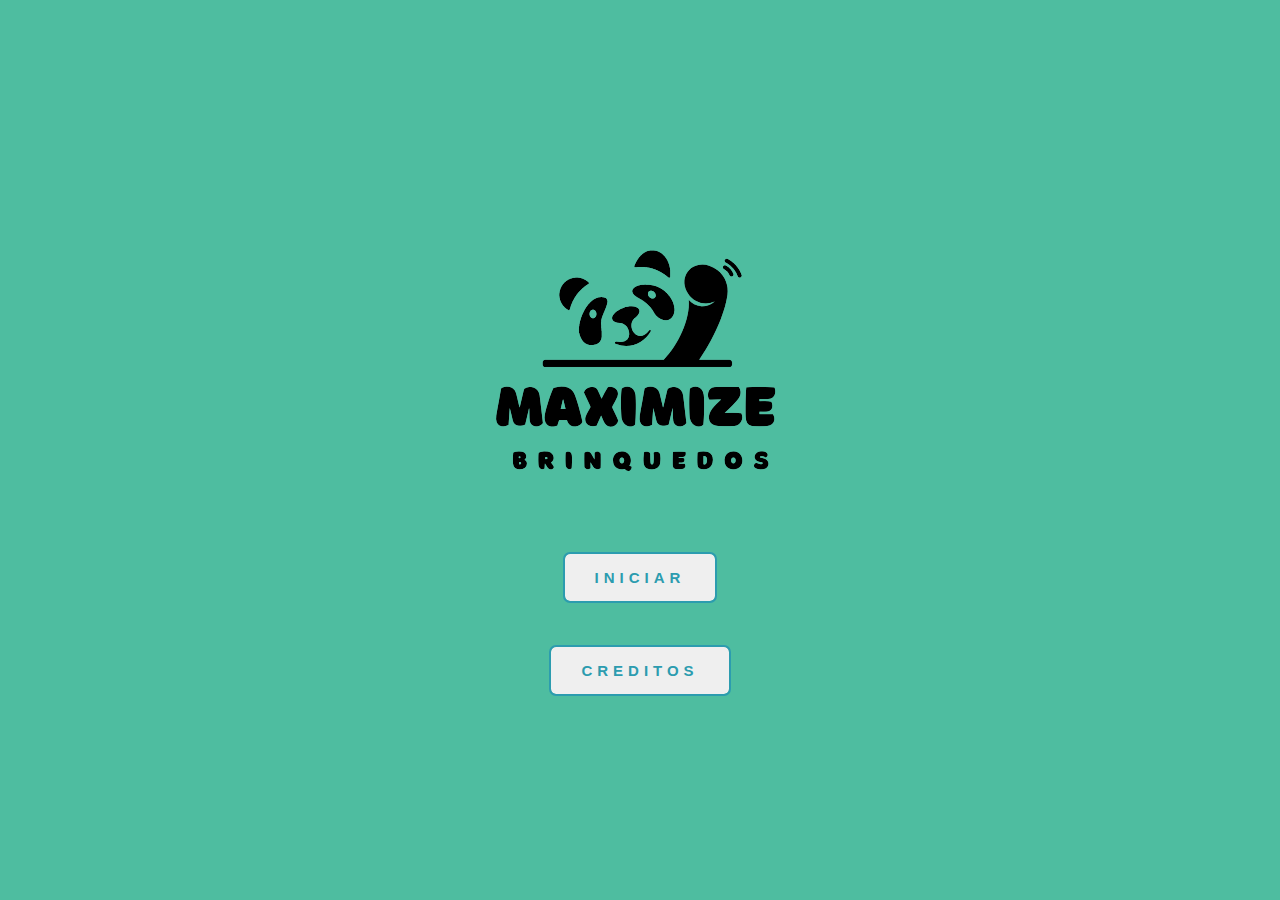
<file: index.html>
<!DOCTYPE html>
<html>
<head>
    <link rel="stylesheet" href="estilologo.css">
    <meta charset="UTF-8">
    <title>Pagina Inicial</title>
    <link rel="website icon" type="png" href="sat.png">
</head>
<body>
    <img src="res.png" alt="Imagem de exemplo"><br><br>


    <button class="button" onclick="window.location.href = 'Pagina1.html'">Iniciar</button><br><br>
    <button class="button" onclick="window.location.href = 'credito.html'">Creditos</button>

</body>
</html>
</file>
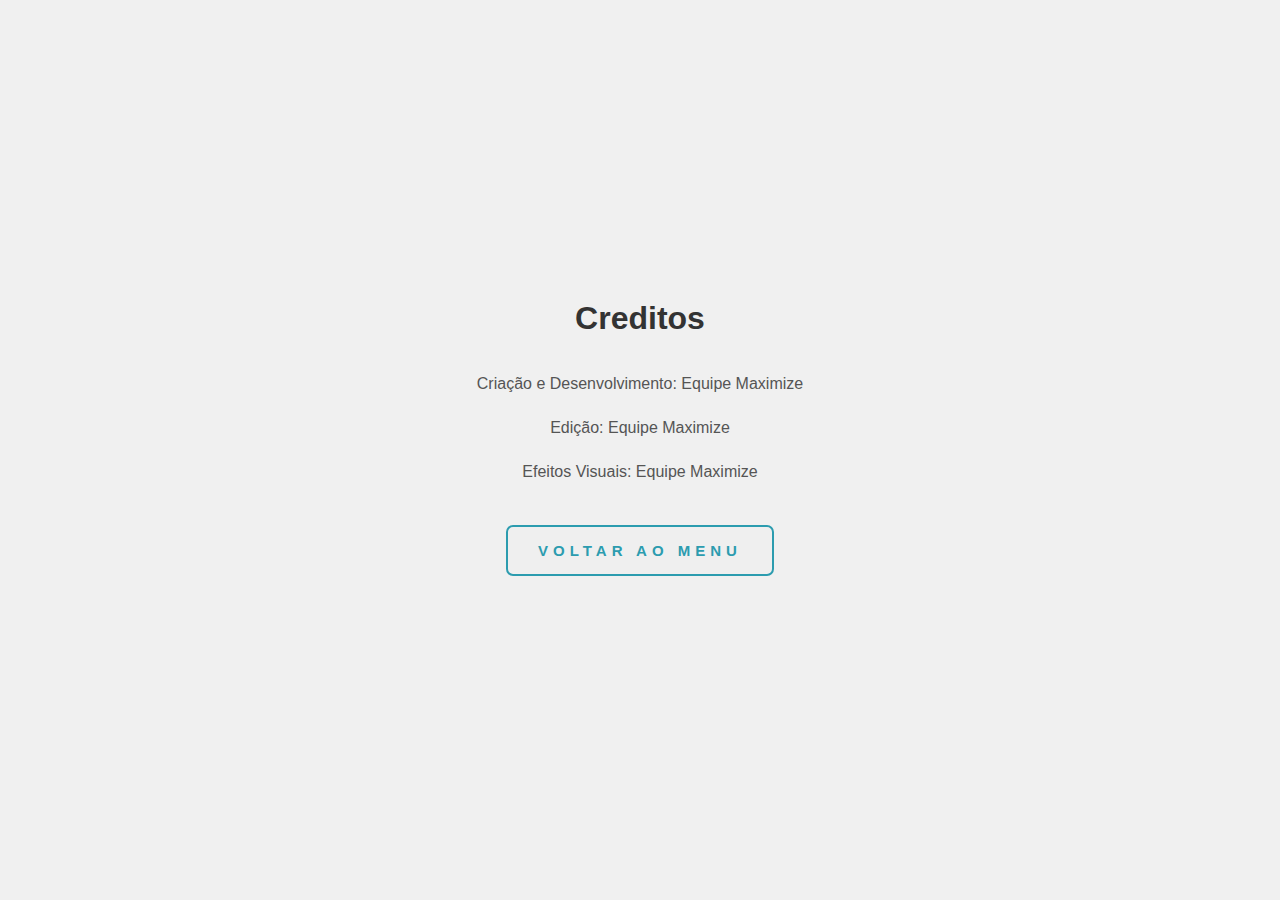
<file: credito.html>
<!DOCTYPE html>
<html>
<head>
    <link rel="stylesheet" href="estilo4.css">
    <meta charset="UTF-8">
    <title>Creditos</title>
    <link rel="website icon" type="png" href="log.png">
</head>
<body>
<h1 align="center">Creditos</h1> 
<p align="center">Criação e Desenvolvimento: Equipe Maximize </p>
<p align="center">Edição: Equipe Maximize</p>
<p align="center">Efeitos Visuais: Equipe Maximize</p><br><br>
<button class="button" onclick="window.location.href = 'index.html'" align="center">Voltar ao Menu</button><br><br>

</body>
</html>
</file>
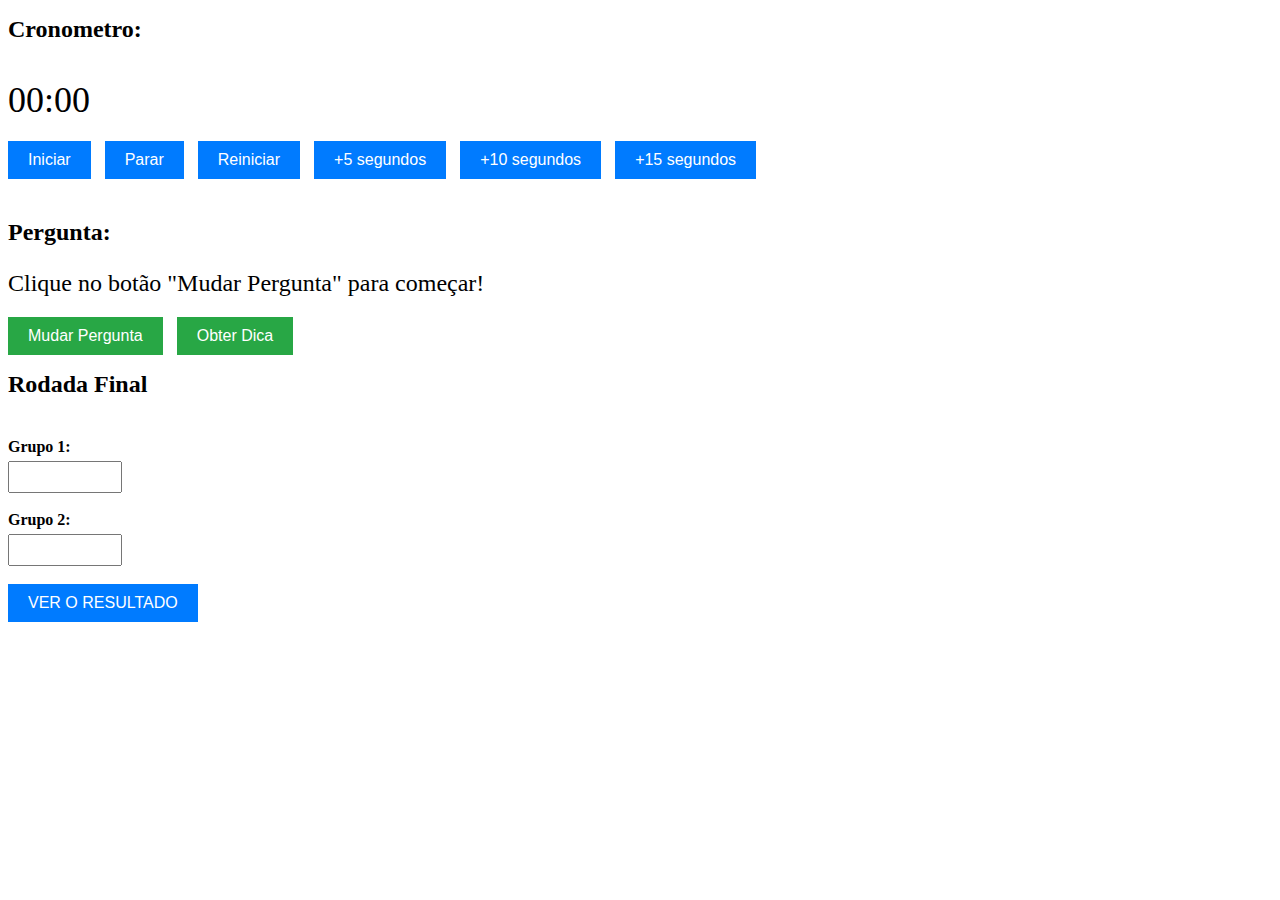
<file: final.html>
<!DOCTYPE html>
<html>
<head>
    <meta charset="UTF-8">
    <meta name="viewport" content="width=device-width, initial-scale=1.0">
    <link rel="stylesheet" href="estilo.css">
    <title>Final</title>
    <link rel="website icon" type="png" href="sat.png">
</head>
<body>

    <h1>Cronometro:</h1>
    <p id="tempo">00:00</p>
    <button onclick="iniciarCronometro()">Iniciar</button>
    <button onclick="pararCronometro()">Parar</button>
    <button onclick="reiniciarCronometro()">Reiniciar</button>
    <button onclick="aumentarTempo(5)">+5 segundos</button>
    <button onclick="aumentarTempo(10)">+10 segundos</button>
    <button onclick="aumentarTempo(15)">+15 segundos</button>

    <script>
        var cronometro;
        var tempo = 40;

        function iniciarCronometro() {
            if (!cronometro) {
                cronometro = setInterval(atualizarTempo, 1000);
            }
        }

        function pararCronometro() {
            clearInterval(cronometro);
            cronometro = null;
        }

        function reiniciarCronometro() {
            pararCronometro();
            tempo = 40;
            atualizarTempo();
        }

        function aumentarTempo(segundos) {
            tempo += segundos;
            atualizarTempo();
        }

        function atualizarTempo() {
            if (tempo === 0) {
                pararCronometro();
                return;
            }

            tempo--;
            var minutos = Math.floor(tempo / 60);
            var segundos = tempo % 60;

            var formatoTempo = padZero(minutos) + ":" + padZero(segundos);
            document.getElementById("tempo").textContent = formatoTempo;
        }

        function padZero(valor) {
            return valor < 10 ? "0" + valor : valor;
        }
    </script>
        <div id="content">
            <h1>Pergunta:</h1>
            <p id="question">Clique no botão "Mudar Pergunta" para começar!</p>
            <button onclick="changeQuestion()">Mudar Pergunta</button>
            <button onclick="showHint()">Obter Dica</button>
            <div id="hints" style="display: none;">
                <h2>Dicas:</h2>
                <p id="hint1"></p>
                <p id="hint2"></p>
                <p id="hint3"></p>
            </div>
        </div>
        
        <script>
            const questions = [
                {
                    question: "11. As atividades da nossa empresa tiveram um grande impacto no meio externo, e desde então, surgiu uma preocupação para que implantemos metodologias que visem a redução dos mesmos. Qual a estratégia que devemos aplicar dentro de nossa cadeia logística a partir deste problema?",
                    hints: [
                        "Dica 1: Identifica oportunidades de melhoria na cadeia de suprimentos.",
                        "Dica 2: Buscando reduzir o desperdício e promover a economia circular.",
                        "Dica 3: Busca minimizar o impacto ambiental, reduzindo as emissões de carbono e promovendo a sustentabilidade."
                    ]
                },
                {
                    question: "12. Recentemente, percebemos que nossos gastos com matéria prima estavam muito altos e por isso, estamos procurando uma prática de recuperar alguns de nossos produtos para consertá-los ao invés de simplesmente descartá-los, que  nos ajude a reduzir resíduos e custos. Qual é a prática que devemos aplicar para  que seja possível a recuperação e reutilização de componentes ou peças de produtos descartados, visando minimizar o desperdício?",
                    hints: [
                        "Dica 1: Garante que a empresa adote práticas sustentáveis em toda a sua cadeia de suprimentos.",
                        "Dica 2: Assegura que os produtos retornem à cadeia de suprimentos de forma adequada.",
                        "Dica 3: É o termo utilizado para descrever a logística que envolve a recuperação e reutilização de componentes ou peças de produtos descartados, visando minimizar o desperdício."
                    ]
                },
                {
                    question: "13. Os galpões da Maximize são bem reprimidos, portanto, desejamos utilizar este pequeno espaço de uma forma mais eficiente sem causar acúmulo desnecessário e superlotação do local. Qual estratégia devemos adotar para que o objetivo citado seja possível e também produzir sem desperdício, com o menor custo dentro de um armazém?",
                    hints: [
                        "Dica 1: Busca eliminar gargalos e ineficiências na produção.",
                        "Dica 2: Monitora e aprimora constantemente os processos de produção.",
                        "Dica 3: Se baseia em fluxos contínuos, produzindo quantidades exatas de produtos, evitando a acumulação de estoques intermediários."
                    ]
                },
            ];
        
            let currentQuestionIndex = -1;
            let currentHintIndex = 0;

            function changeQuestion() {
                currentQuestionIndex = (currentQuestionIndex + 1) % questions.length;
                currentHintIndex = 0;
                showQuestionAndResetHints();
            }

            function showQuestionAndResetHints() {
                const questionElement = document.getElementById("question");
                const hintsElement = document.getElementById("hints");
                const hintElements = document.querySelectorAll("#hints p");

                questionElement.textContent = questions[currentQuestionIndex].question;

                hintElements.forEach((hintElement, index) => {
                    hintElement.textContent = questions[currentQuestionIndex].hints[index];
                    hintElement.style.display = "none";
                });

                hintsElement.style.display = "none";
            }

            function showHint() {
                const hintsElement = document.getElementById("hints");
                const hintElements = document.querySelectorAll("#hints p");

                if (currentQuestionIndex === -1) {
                    currentQuestionIndex = 0;
                }

                if (currentHintIndex < hintElements.length) {
                    hintElements[currentHintIndex].style.display = "block";
                    currentHintIndex++;
                    hintsElement.style.display = "block";
                } else {
                    hintsElement.style.display = "none";
                }
            }
        </script>

    <h1>Rodada Final</h1>
    <form action="resultadof.html" method="get">
        <label for="vr1">Grupo 1:</label>
        <input type="number" id="vr1" name="vr1"><br><br>
        
        <label for="vr2">Grupo 2:</label>
        <input type="number" id="vr2" name="vr2"><br><br>

        <input type="submit" class="ver-resultados" value="VER O RESULTADO"><br><br>
    </form>

</body>
</html>
</file>
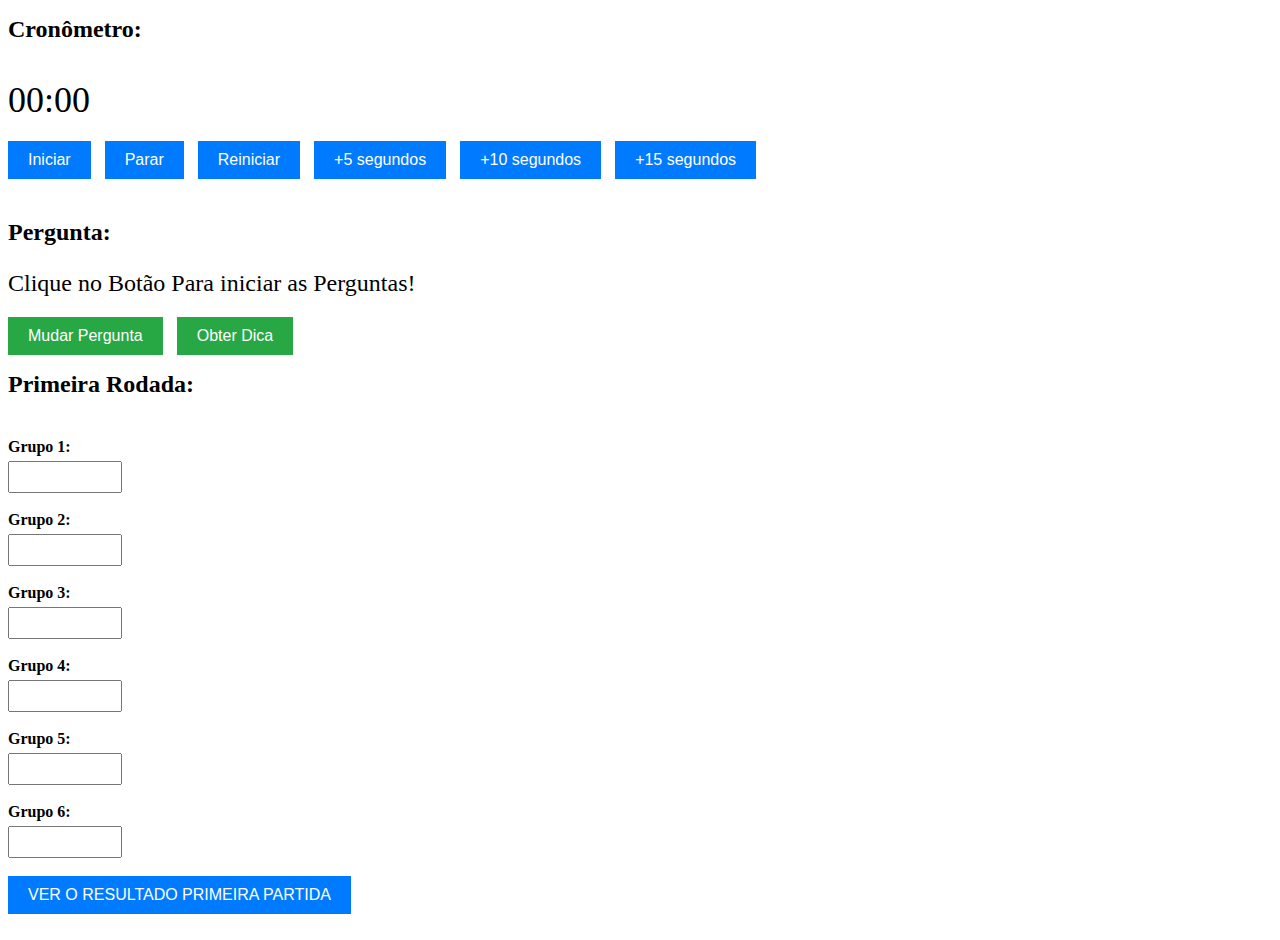
<file: Pagina1.html>
<!DOCTYPE html>
<html>
<head>
    <title>Jogo Interativo e Perguntas</title>
    <meta charset="UTF-8">
    <meta name="viewport" content="width=device-width, initial-scale=1.0">
    <link rel="website icon" type="png" href="sat.png">
    <link rel="stylesheet" href="estilo.css">
    <style>

    </style>
</head>
<body>

    <h1>Cronômetro:</h1>
    <p id="tempo">00:00</p>
    <button onclick="iniciarCronometro()">Iniciar</button>
    <button onclick="pararCronometro()">Parar</button>
    <button onclick="reiniciarCronometro()">Reiniciar</button>
    <button onclick="aumentarTempo(5)">+5 segundos</button>
    <button onclick="aumentarTempo(10)">+10 segundos</button>
    <button onclick="aumentarTempo(15)">+15 segundos</button>

    <script>
        var cronometro;
        var tempo = 40;

        function iniciarCronometro() {
            if (!cronometro) {
                cronometro = setInterval(atualizarTempo, 1000);
            }
        }

        function pararCronometro() {
            clearInterval(cronometro);
            cronometro = null;
        }

        function reiniciarCronometro() {
            pararCronometro();
            tempo = 40;
            atualizarTempo();
        }

        function aumentarTempo(segundos) {
            tempo += segundos;
            atualizarTempo();
        }

        function atualizarTempo() {
            if (tempo === 0) {
                pararCronometro();
                return;
            }

            tempo--;
            var minutos = Math.floor(tempo / 60);
            var segundos = tempo % 60;

            var formatoTempo = padZero(minutos) + ":" + padZero(segundos);
            document.getElementById("tempo").textContent = formatoTempo;
        }

        function padZero(valor) {
            return valor < 10 ? "0" + valor : valor;
        }
    </script>


<div id="content">
    <h1>Pergunta:</h1>
    <p id="question">Clique no Botão Para iniciar as Perguntas!</p>
    <button onclick="changeQuestion()">Mudar Pergunta</button>
    <button onclick="showHint()">Obter Dica</button>
    <div id="hints" style="display: none;">
        <h2>Dicas:</h2>
        <p id="hint1"></p>
        <p id="hint2"></p>
        <p id="hint3"></p>
    </div>
</div>

<script>
    const questions = [
        {
            question: "1. Há alguns anos no começo da nossa empresa, chegavam algumas reclamações sobre o antigo enchimento de nossas pelúcias. Estavam perdendo volume muito rápido, e consequentemente, as pelúcias murchavam e duravam menos. Para solucionar, onde estava a raiz deste problema?",
            hints: [
                "Dica 1: Permite manter a qualidade adequada dos materiais utilizados na produção.",
                "Dica 2: Aprendemos a fazer sua avaliação.",
                "Dica 3: Fornecerá os recursos e matérias-primas necessários para produzir o produto final, que chegará até o consumidor."
            ]
        },
        {
            question: "2. Um de nossos clientes atacadista recebeu um lote de brinquedos com defeito e precisa retornar esta mercadoria para algum destino. Qual seria o destino mais apropriado dentro da cadeia logística?",
            hints: [
                "Dica 1: Surgiu na Primeira Revolução Industrial, no fim do século XVIII e início do século XIX, na Inglaterra.",
                "Dica 2: É marcado pelo aumento do consumo; generalização do trabalho assalariado; incremento da urbanização e desenvolvimento do setor de serviços.",
                "Dica 3:  É o espaço onde se realiza a transformação da matéria prima em produto manufaturado."
            ]
        },
        {
            question: "3. A Maximize não vende os produtos de forma unitária, sendo assim, necessita de uma organização cujo objetivo seja comprar em maior escala e revender a mercadoria de forma unitária.",
            hints: [
                "Dica 1: Pode ser classificada como de pequeno, médio ou grande porte.",
                "Dica 2: Tipo de negócio que opera em lojas físicas ou online.",
                "Dica 3: Designa um negócio que se dedica a comercializar produtos diretamente para o cliente final."
            ]
        },
        {
            question: "4. A Maximize vende nossas mercadorias para diversas empresas. Alguns de nossos clientes são grandes empresas que compram grandes lotes para revender em lotes menores. Qual fator-chave devemos utilizar para que agregue valor à cadeia de suprimentos, garantindo que os produtos cheguem aos pontos de venda com eficiência e em condições adequadas? ",
            hints: [
                "Dica 1: É um intermediário na cadeia de suprimentos.",
                "Dica 2: Responsável por gerenciar estoques e realizar a consolidação de pedidos.",
                "Dica 3: É o nome dado à empresa que realiza o transporte e a distribuição de mercadorias de um local para outro."
            ]
        },
        {
            question: "5. Nossa empresa passou por uma queda de faturamento, e por isso, foi direcionado grande investimento ao marketing para gerar maior engajamento e circulação do nome da marca e os produtos ofertados, atraindo atenção de um certo público. A quem destinamos as campanhas de promoção e desconto realizadas por empresas, visando atrair e incentivar a aquisição de produtos diretamente pelos clientes?",
            hints: [
                "Dica 1: É o público-alvo principal das estratégias de marketing.",
                "Dica 2: Indivíduo que adquire bens ou serviços para seu próprio uso.",
                "Dica 3: Última etapa na cadeia de suprimentos."
            ]
        },
        {
            question: "6. Quando temos problemas com matéria prima, insumos insuficientes por exemplo, é necessário recorrer a um setor para procurar uma maneira de repor ou substituí-los. A que departamento devemos solicitar esta função de assegurar que os materiais e insumos necessários estejam disponíveis no momento adequado e em quantidade suficiente para a empresa operar sem interrupções?",
            hints: [
                "Dica 1: Setor que trabalha em conjunto com outros departamentos para criar uma estratégia de aquisição.",
                "Dica 2: Responsável por identificar oportunidades de negociação com fornecedores.",
                "Dica 3: É o nome do setor encarregado de realizar cotações, análise de fornecedores e processos licitatórios para aquisição de produtos ou serviços."
            ]
        },
        {
            question: "14. A Maximize tem o objetivo de evoluir cada vez mais. Desde então, foi decidido que todos os colaboradores devem trabalhar em prol desta evolução para contribuir com os resultados futuros, e por esse motivo, precisamos de algum método que inicie a mudança na mentalidade de nossos trabalhadores. Sendo assim, qual é o recurso que tem como base uma filosofia de evolução contínua e gradual que devemos utilizar? ",
            hints: [
                "Dica 1: Busca uma abordagem pró-ativa na solução de problemas.",
                "Dica 2: É o termo japonês utilizado para descrever a filosofia de melhoria contínua.",
                "Dica 3: Termo utilizado para descrever as reuniões frequentes e regulares que permitem revisar o progresso das melhorias."
            ]
        },
    ];

    let currentQuestionIndex = -1;
    let currentHintIndex = 0;

    function changeQuestion() {
        currentQuestionIndex = (currentQuestionIndex + 1) % questions.length;
        currentHintIndex = 0;
        showQuestionAndResetHints();
    }

    function showQuestionAndResetHints() {
        const questionElement = document.getElementById("question");
        const hintsElement = document.getElementById("hints");
        const hintElements = document.querySelectorAll("#hints p");

        questionElement.textContent = questions[currentQuestionIndex].question;

        hintElements.forEach((hintElement, index) => {
            hintElement.textContent = questions[currentQuestionIndex].hints[index];
            hintElement.style.display = "none";
        });

        hintsElement.style.display = "none";
    }

    function showHint() {
        const hintsElement = document.getElementById("hints");
        const hintElements = document.querySelectorAll("#hints p");

        if (currentQuestionIndex === -1) {
            currentQuestionIndex = 0;
        }

        if (currentHintIndex < hintElements.length) {
            hintElements[currentHintIndex].style.display = "block";
            currentHintIndex++;
            hintsElement.style.display = "block";
        } else {
            hintsElement.style.display = "none";
        }
    }
</script>

    <h1>Primeira Rodada:</h1>
    <form action="resultado.html" method="get">
        <label for="valor1">Grupo 1:</label>
        <input type="number" id="valor1" name="valor1"><br><br>
        
        <label for="valor2">Grupo 2:</label>
        <input type="number" id="valor2" name="valor2"><br><br>

        <label for="valor3">Grupo 3:</label>
        <input type="number" id="valor3" name="valor3"><br><br>

        <label for="valor4">Grupo 4:</label>
        <input type="number" id="valor4" name="valor4"><br><br>

        <label for="valor3">Grupo 5:</label>
        <input type="number" id="valor5" name="valor5"><br><br>

        <label for="valor4">Grupo 6:</label>
        <input type="number" id="valor6" name="valor6"><br><br>

        <input type="submit" class="ver-resultados" value="VER O RESULTADO PRIMEIRA PARTIDA"><br><br>
    </form>

</body>
</html>
</file>
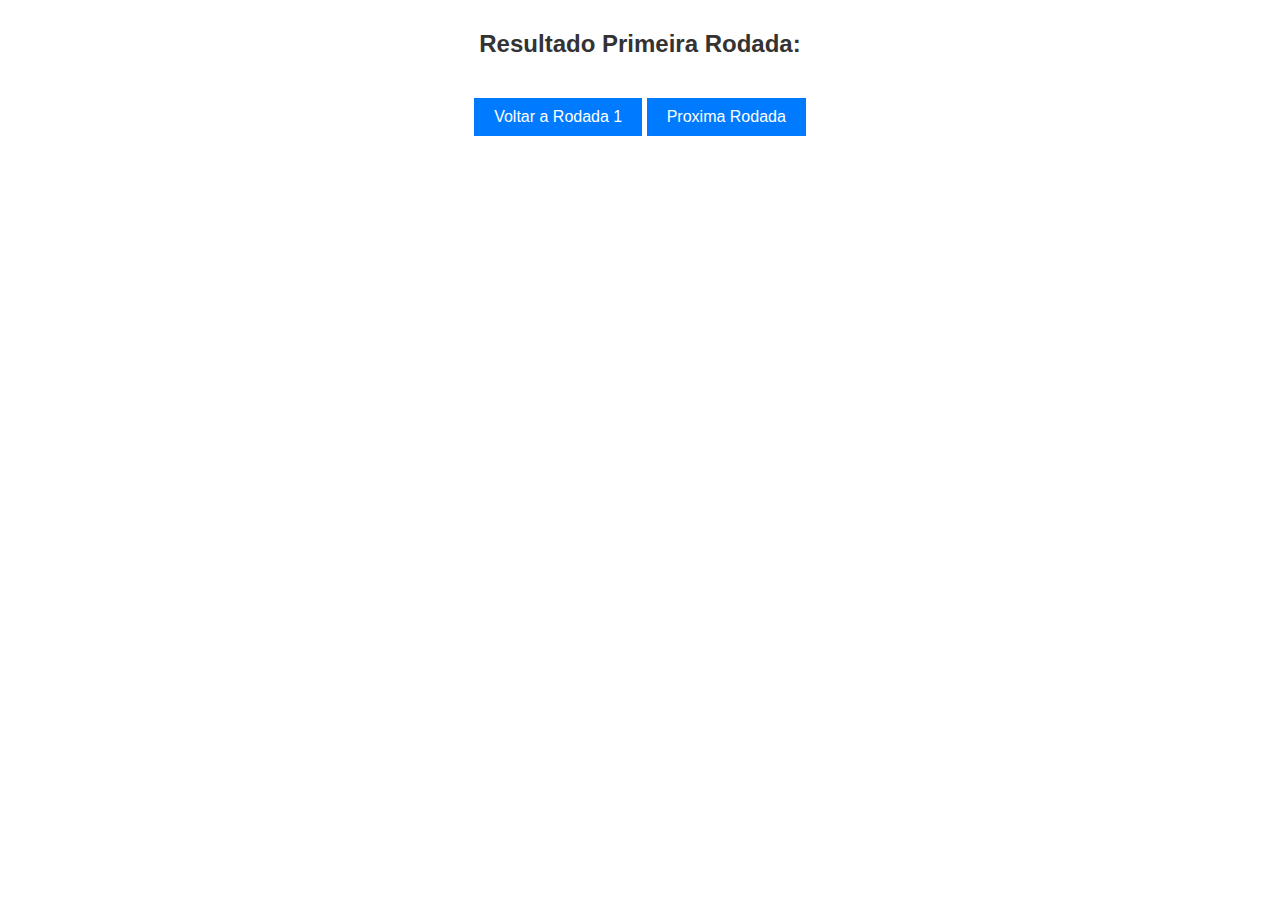
<file: resultado.html>
<!DOCTYPE html>
<html>
<head>
    <link rel="stylesheet" href="estilo2.css">
    <title>Resultado Rodada 1</title>
    <link rel="website icon" type="png" href="sat.png">
</head>
<body>
    <div id="resultados"></div>

    <script>
        const urlParams = new URLSearchParams(window.location.search);
        const pontuacoes = [];

        const grupos = {
            'valor1': 'Grupo 1',
            'valor2': 'Grupo 2',
            'valor3': 'Grupo 3',
            'valor4': 'Grupo 4',
            'valor5': 'Grupo 5',
            'valor6': 'Grupo 6',
        };

        urlParams.forEach((value, key) => {
            if (grupos[key]) {
                pontuacoes.push({ grupo: grupos[key], pontuacao: parseInt(value) || 0 });
            }
        });

        pontuacoes.sort((a, b) => b.pontuacao - a.pontuacao);

        let html = '<h2>Resultado Primeira Rodada:</h2>';
        html += '<ul>';
        for (const pontuacao of pontuacoes) {
            html += `<li>${pontuacao.grupo}: ${pontuacao.pontuacao} pontos</li>`;
        }
        html += '</ul>';

        document.getElementById('resultados').innerHTML = html;
    </script>
    <button onclick="window.location.href = 'Pagina1.html'">Voltar a Rodada 1</button>
    <button onclick="window.location.href = 'rodada2.html'">Proxima Rodada</button>

</body>
</html>
</file>
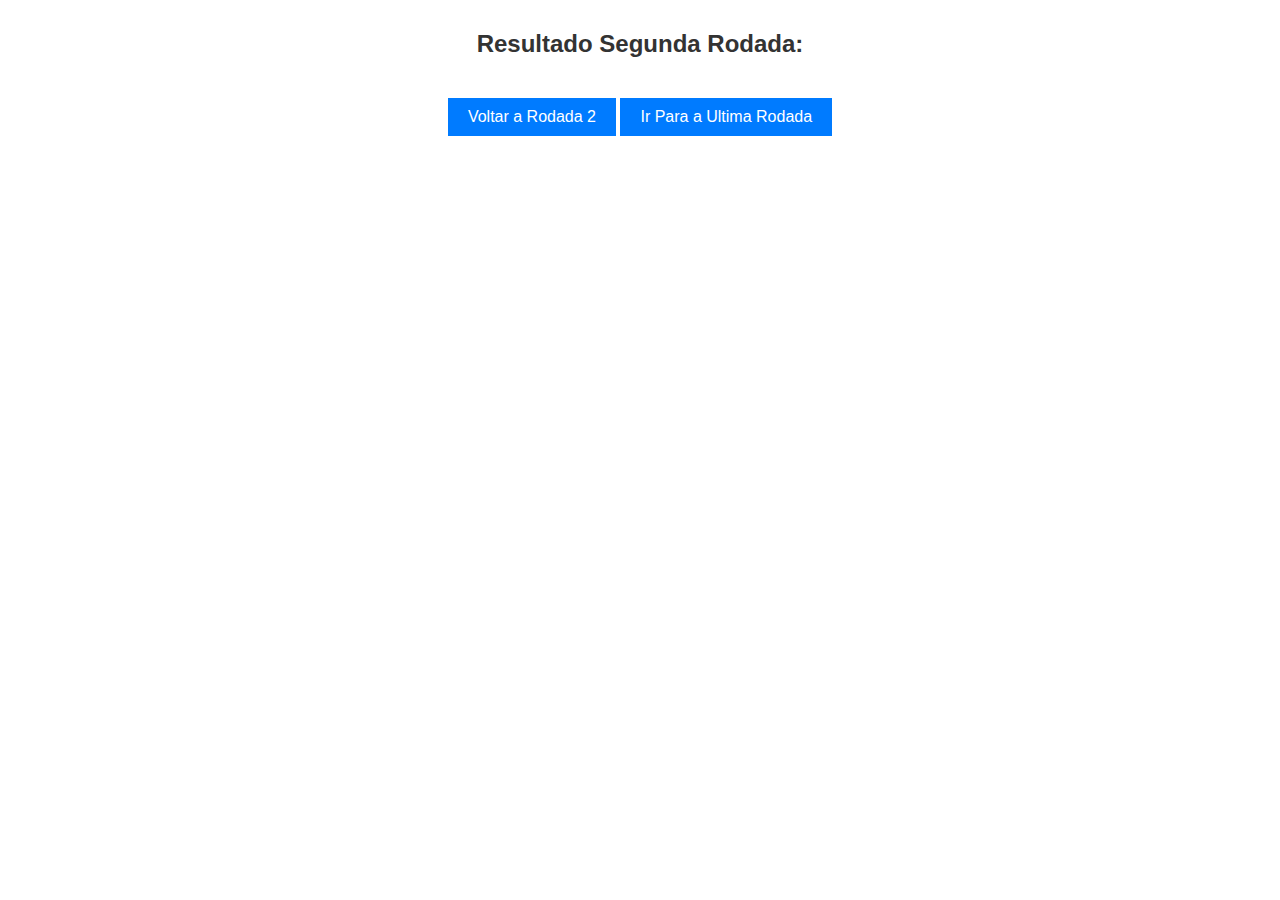
<file: resultado2.html>
<!DOCTYPE html>
<html>
<head>
    <link rel="stylesheet" href="estilo2.css">
    <title>Resultado Rodada 2</title>
    <link rel="website icon" type="png" href="sat.png">
</head>
<body>
    <div id="resultados"></div>

    <script>
        const urlParams = new URLSearchParams(window.location.search);
        const pontuacoes = [];

        const grupos = {
            'v1': 'Grupo 1',
            'v2': 'Grupo 2',
            'v3': 'Grupo 3',
            'v4': 'Grupo 4'
        };

        urlParams.forEach((value, key) => {
            if (grupos[key]) {
                pontuacoes.push({ grupo: grupos[key], pontuacao: parseInt(value) || 0 });
            }
        });

        pontuacoes.sort((a, b) => b.pontuacao - a.pontuacao);

        let html = '<h2>Resultado Segunda Rodada:</h2>';
        html += '<ul>';
        for (const pontuacao of pontuacoes) {
            html += `<li>${pontuacao.grupo}: ${pontuacao.pontuacao} pontos</li>`;
        }
        html += '</ul>';

        document.getElementById('resultados').innerHTML = html;
    </script>
    <button onclick="window.location.href = 'rodada2.html'">Voltar a Rodada 2</button>
    <button onclick="window.location.href = 'final.html'">Ir Para a Ultima Rodada</button>

</body>
</html>
</file>
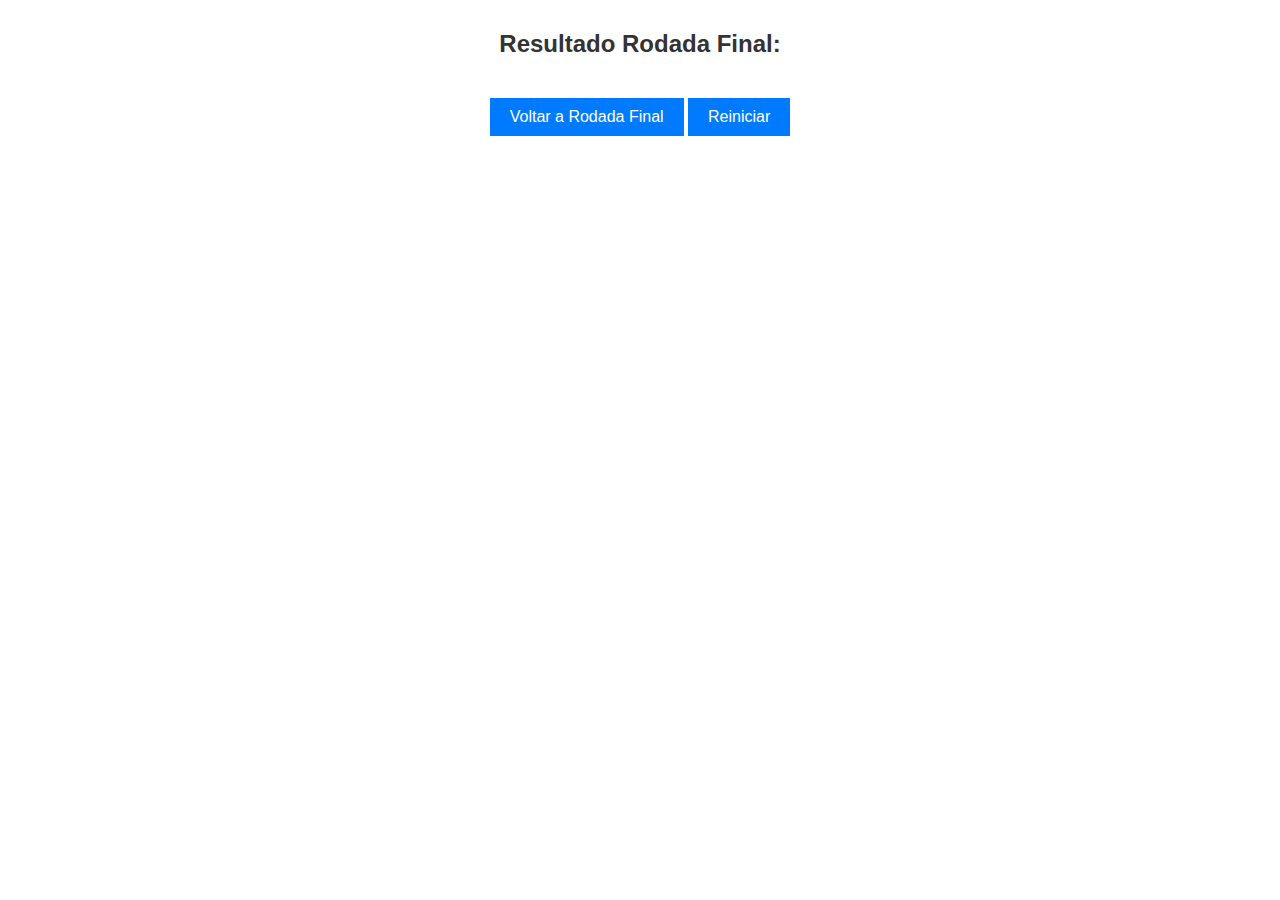
<file: resultadof.html>
<!DOCTYPE html>
<html>
<head>
    <link rel="stylesheet" href="estilo2.css">
    <title>Resultado Final</title>
    <link rel="website icon" type="png" href="sat.png">
</head>
<body>
    <div id="resultados"></div>

    <script>
        const urlParams = new URLSearchParams(window.location.search);
        const pontuacoes = [];

        const grupos = {
            'vr1': 'Grupo 1',
            'vr2': 'Grupo 2'
        };

        urlParams.forEach((value, key) => {
            if (grupos[key]) {
                pontuacoes.push({ grupo: grupos[key], pontuacao: parseInt(value) || 0 });
            }
        });

        pontuacoes.sort((a, b) => b.pontuacao - a.pontuacao);

        let html = '<h2>Resultado Rodada Final:</h2>';
        html += '<ul>';
        for (const pontuacao of pontuacoes) {
            html += `<li>${pontuacao.grupo}: ${pontuacao.pontuacao} pontos</li>`;
        }
        html += '</ul>';

        document.getElementById('resultados').innerHTML = html;
    </script>
    <button onclick="window.location.href = 'final.html'">Voltar a Rodada Final</button>
    <button onclick="window.location.href = 'index.html'">Reiniciar</button>

</body>
</html>
</file>
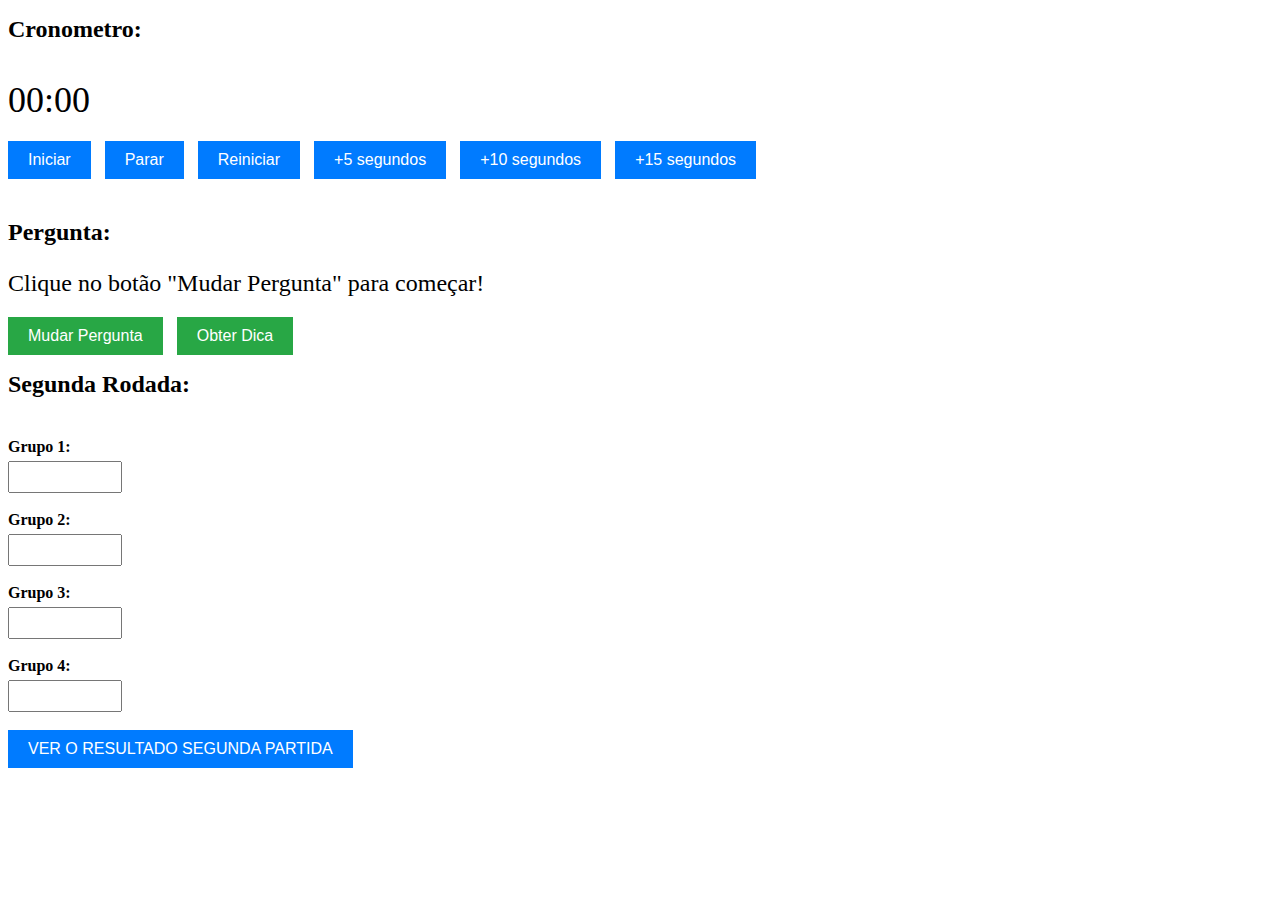
<file: rodada2.html>
<!DOCTYPE html>
<html>
<head>
    <meta charset="UTF-8">
    <meta name="viewport" content="width=device-width, initial-scale=1.0">
    <link rel="stylesheet" href="estilo.css">
    <title>Segunda Rodada</title>
    <link rel="website icon" type="png" href="sat.png">

</head>
<body>

    <h1>Cronometro:</h1>
    <p id="tempo">00:00</p>
    <button onclick="iniciarCronometro()">Iniciar</button>
    <button onclick="pararCronometro()">Parar</button>
    <button onclick="reiniciarCronometro()">Reiniciar</button>
    <button onclick="aumentarTempo(5)">+5 segundos</button>
    <button onclick="aumentarTempo(10)">+10 segundos</button>
    <button onclick="aumentarTempo(15)">+15 segundos</button>

    <script>
        var cronometro;
        var tempo = 40;

        function iniciarCronometro() {
            if (!cronometro) {
                cronometro = setInterval(atualizarTempo, 1000);
            }
        }

        function pararCronometro() {
            clearInterval(cronometro);
            cronometro = null;
        }

        function reiniciarCronometro() {
            pararCronometro();
            tempo = 40;
            atualizarTempo();
        }

        function aumentarTempo(segundos) {
            tempo += segundos;
            atualizarTempo();
        }

        function atualizarTempo() {
            if (tempo === 0) {
                pararCronometro();
                return;
            }

            tempo--;
            var minutos = Math.floor(tempo / 60);
            var segundos = tempo % 60;

            var formatoTempo = padZero(minutos) + ":" + padZero(segundos);
            document.getElementById("tempo").textContent = formatoTempo;
        }

        function padZero(valor) {
            return valor < 10 ? "0" + valor : valor;
        }
    </script>
    <div id="content">
        <h1>Pergunta:</h1>
        <p id="question">Clique no botão "Mudar Pergunta" para começar!</p>
        <button onclick="changeQuestion()">Mudar Pergunta</button>
        <button onclick="showHint()">Obter Dica</button>
        <div id="hints" style="display: none;">
            <h2>Dicas:</h2>
            <p id="hint1"></p>
            <p id="hint2"></p>
            <p id="hint3"></p>
        </div>
    </div>
    
    <script>
        const questions = [
            {
                question: "7. Recentemente, um de nossos clientes recebeu um lote a mais de produtos, havendo um conflito com o pedido feito ao setor responsável e o repassado para a produção e expedição. A qual setor devemos recorrer para solicitar um novo pedido de compra correto, evitando assim, mais pedidos equivocados?",
                hints: [
                    "Dica 1: Fortalece a imagem da marca junto aos consumidores.",
                    "Dica 2: Trabalha em colaboração com o setor de marketing.",
                    "Dica 3: Elabora estratégias para impulsionar as vendas."
                ]
            },
            {
                question: "8. Durante nosso processo de crescimento, a Maximize sofreu com alguns inconvenientes, e um deles foi em questão de mercadoria despadronizada, ou seja, em um mesmo lote era comum encontrar produtos faltando peças e com layout diferente do modelo original. A qual setor devemos encarregar de garantir o controle de qualidade dos produtos fabricados, realizando testes e inspeções para assegurar que atendam aos padrões exigidos?",
                hints: [
                    "Dica 1: Setor que supervisiona o uso de máquinas.",
                    "Dica 2: Responsável por implementar práticas de segurança no trabalho.",
                    "Dica 3: Monitora o desempenho da linha de produção, identificar gargalos e buscar melhorias nos processos de fabricação."
                ]
            },
            {
                question: "9. Há algum tempo, a Maximize sofria com informações incoerentes entre os setores, e um setor específico estava repassando informações incorretas para a produção, atrasando assim a continuidade da linha de produção. Qual é o setor que deve trabalhar em conjunto com o setor de compras e produção para garantir o suprimento adequado de materiais e produtos no armazém?",
                hints: [
                    "Dica 1: É responsável por gerenciar as entradas e saídas de produtos.",
                    "Dica 2: Garantir a segurança e integridade dos produtos.",
                    "Dica 3: Responsável por embalar, etiquetar e catalogar as mercadorias armazenadas."
                ]
            },
            {
                question: "10. A Maximize tem todo um processo de criterização para precificar cada mercadoria. Porém, um processo específico que obtém um custo relativamente alto, tem impactado diretamente no preço final da mercadoria. Nosso objetivo é reduzir os custos deste processo, e para isso precisamos recorrer a um certo departamento. Qual é o nome do departamento que devemos solicitar que avalie e selecione os parceiros logísticos com base em critérios como desempenho, confiabilidade e custo?",
                hints: [
                    "Dica 1: Cabe a tarefa de lidar com a documentação e trâmites aduaneiros.",
                    "Dica 2: Negocia contratos com transportadoras e operadores logísticos.",
                    "Dica 3: Setor que trabalha em conjunto com o setor de distribuição para planejar as rotas de entrega mais eficientes e minimizar os custos logísticos."
                ]
            },
            {
            question: "15. Dentro dos nossos escritórios, há um nível considerável de procrastinação entre nossos colaboradores. Decidimos realizar uma análise sistemática dos processos de trabalho a fim de identificar uma possível solução para este empecilho. Sendo assim, qual é o recurso que devemos implantar para que haja uma melhor organização e a produtividade no ambiente de trabalho?",
            hints: [
                "Dica 1: Responsável por implementar e treinar a equipe na utilização do sistema.",
                "Dica 2: Adota práticas ágeis e eficientes em um ambiente de trabalho visualmente organizado.",
                "Dica 3: Um método que permite manter a quantidade adequada de materiais ou produtos em estoque."
            ]
        },
        ];
    
    let currentQuestionIndex = -1;
    let currentHintIndex = 0;

    function changeQuestion() {
        currentQuestionIndex = (currentQuestionIndex + 1) % questions.length;
        currentHintIndex = 0;
        showQuestionAndResetHints();
    }

    function showQuestionAndResetHints() {
        const questionElement = document.getElementById("question");
        const hintsElement = document.getElementById("hints");
        const hintElements = document.querySelectorAll("#hints p");

        questionElement.textContent = questions[currentQuestionIndex].question;

        hintElements.forEach((hintElement, index) => {
            hintElement.textContent = questions[currentQuestionIndex].hints[index];
            hintElement.style.display = "none";
        });

        hintsElement.style.display = "none";
    }

    function showHint() {
        const hintsElement = document.getElementById("hints");
        const hintElements = document.querySelectorAll("#hints p");

        if (currentQuestionIndex === -1) {
            currentQuestionIndex = 0;
        }

        if (currentHintIndex < hintElements.length) {
            hintElements[currentHintIndex].style.display = "block";
            currentHintIndex++;
            hintsElement.style.display = "block";
        } else {
            hintsElement.style.display = "none";
        }
    }
</script>

    <h1>Segunda Rodada:</h1>
    <form action="resultado2.html" method="get">
        <label for="v1">Grupo 1:</label>
        <input type="number" id="v1" name="v1"><br><br>
        
        <label for="v2">Grupo 2:</label>
        <input type="number" id="v2" name="v2"><br><br>

        <label for="v3">Grupo 3:</label>
        <input type="number" id="v3" name="v3"><br><br>

        <label for="v4">Grupo 4:</label>
        <input type="number" id="v4" name="v4"><br><br>

        <input type="submit" class="ver-resultados" value="VER O RESULTADO SEGUNDA PARTIDA"><br><br>
    </form>

</body>
</html>
</file>
<file: estilologo.css>
body {
    display: flex;
    flex-direction: column;
    align-items: center;
    justify-content: center;
    height: 100vh;
    margin: 0;
    background-color: #4ebda0; 
  }
  
  img {
    max-width: 100%;
    height: auto;
    margin-bottom: 20px;
  }
  

  .button {
    padding: 1em 2em;
    border: none;
    border-radius: 5px;
    font-weight: bold;
    letter-spacing: 5px;
    text-transform: uppercase;
    color: #2c9caf;
    transition: all 1000ms;
    font-size: 15px;
    position: relative;
    overflow: hidden;
    outline: 2px solid #2c9caf;
    margin-bottom: 10px;
  }

  .button:last-child {
    margin-bottom: 0; 
  }
  

  button:hover {
    color: #ffffff;
    transform: scale(1.1);
    outline: 2px solid #8bd94f;
    box-shadow: 4px 5px 17px -4px #2255a1;
  }
  
  button::before {
    content: "";
    position: absolute;
    left: -50px;
    top: 0;
    width: 0;
    height: 100%;
    background-color: #3699ea;
    transform: skewX(45deg);
    z-index: -1;
    transition: width 1000ms;
  }
  
  button:hover::before {
    width: 250%;
  }
</file>
<file: estilo4.css>
body {
  font-family: Arial, sans-serif;
  background-color: #f0f0f0;
  margin: 0;
  padding: 0;
  display: flex;
  flex-direction: column;
  justify-content: center;
  align-items: center;
  height: 100vh;
}

  
  h1 {
    text-align: center;
    color: #333;
    margin-top: 20px;
  }
  
  p {
    text-align: center;
    color: #555;
    margin-bottom: 10px;
  }
  
  .button {
    padding: 1em 2em;
    border: none;
    border-radius: 5px;
    font-weight: bold;
    letter-spacing: 5px;
    text-transform: uppercase;
    color: #2c9caf;
    transition: all 1000ms;
    font-size: 15px;
    position: relative;
    overflow: hidden;
    outline: 2px solid #2c9caf;
    margin-bottom: 10px;
  }

  .button:last-child {
    margin-bottom: 0; 
  }
  

  button:hover {
    color: #ffffff;
    transform: scale(1.1);
    outline: 2px solid #70bdca;
    box-shadow: 4px 5px 17px -4px #164e8e;
  }
  
  button::before {
    content: "";
    position: absolute;
    left: -50px;
    top: 0;
    width: 0;
    height: 100%;
    background-color: #0a5168;
    transform: skewX(45deg);
    z-index: -1;
    transition: width 1000ms;
  }
  
  button:hover::before {
    width: 250%;
  }
</file>
<file: estilo.css>
h1 {
    font-size: 24px;
    font-weight: bold;
}

#tempo {
    font-size: 36px;
    margin-bottom: 20px;
}

button {
    font-size: 16px;
    padding: 10px 20px;
    margin-right: 10px;
    cursor: pointer;
}

button {
    background-color: #007bff; 
    color: #fff;
    border: none;
}

button:hover {
    background-color: #0056b3;
}

#content {
    margin-top: 40px;
}

#question {
    font-size: 24px;
    margin-bottom: 20px;
}

#content button {
    background-color: #28a745; 
    color: #fff;
    border: none;
}

#content button:hover {
    background-color: #218838; /* Verde mais escuro quando hover */
}

#hints {
    margin-top: 20px;
}

h2 {
    font-size: 24px; /* Tamanho da letra aumentado para dicas */
    font-weight: bold;
}

p {
    font-size: 18px; /* Tamanho da letra aumentado para dicas */
    margin-bottom: 10px;
}

form {
    margin-top: 40px;
}

label {
    font-size: 16px;
    font-weight: bold;
    display: block;
    margin-bottom: 5px;
}

input[type="number"] {
    font-size: 16px;
    padding: 5px;
    width: 100px;
}

input[type="submit"] {
    font-size: 16px;
    padding: 10px 20px;
    background-color: #007bff; 
    color: #fff;
    border: none;
    cursor: pointer;
}

input[type="submit"]:hover {
    background-color: #0056b3; /* Azul mais escuro quando hover */
}
</file>
<file: estilo2.css>
body {
    font-family: Arial, sans-serif;
    text-align: center;
    margin: 30px;
}

h2 {
    font-size: 24px;
    color: #333;
}

ul {
    list-style-type: none;
    padding: 0;
}

li {
    font-size: 18px;
    margin-bottom: 10px;
}

button {
    padding: 10px 20px;
    font-size: 16px;
    background-color: #007BFF;
    color: #FFF;
    border: none;
    cursor: pointer;
    margin-top: 20px;
}

button:hover {
    background-color: #0056b3;
}
</file>
